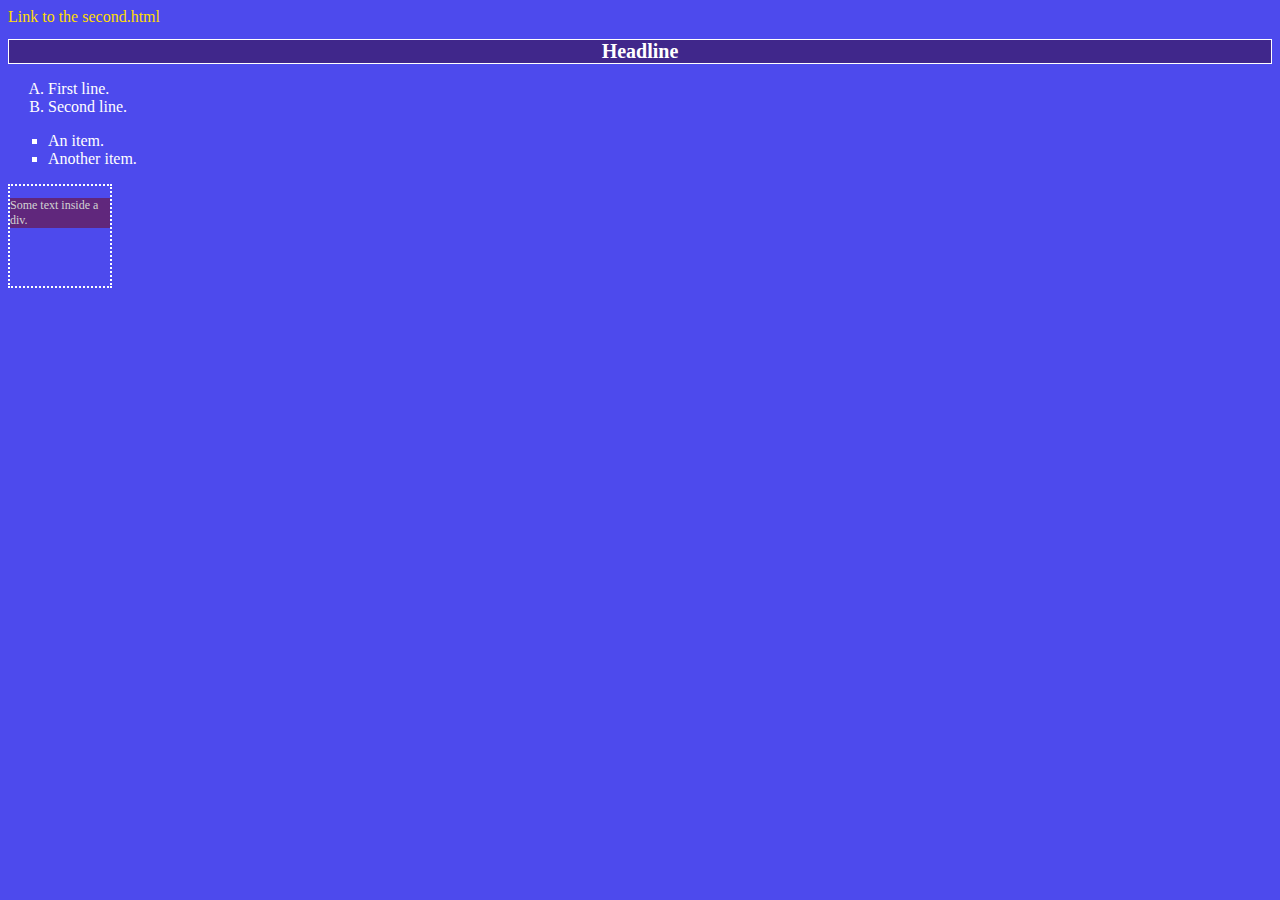
<file: index.html>
<!DOCTYPE html>
<html lang="en">
  <head>
    <meta charset="UTF-8">
    <link rel="stylesheet" type="text/css" href="style/styles.css">
    <title>WS04 Workshop</title>
  </head>
  <body>
    <a href="./second.html">Link to the second.html</a>
    <h1>Headline</h1>
    <ol>
      <li>First line.</li>
      <li>Second line.</li>
    </ol>
    <ul>
      <li>An item.</li>
      <li>Another item.</li>
    </ul>
    <div class="simpleDiv">
      <p>Some text inside a div.</p>
    </div>
  </body>
</html>
</file>
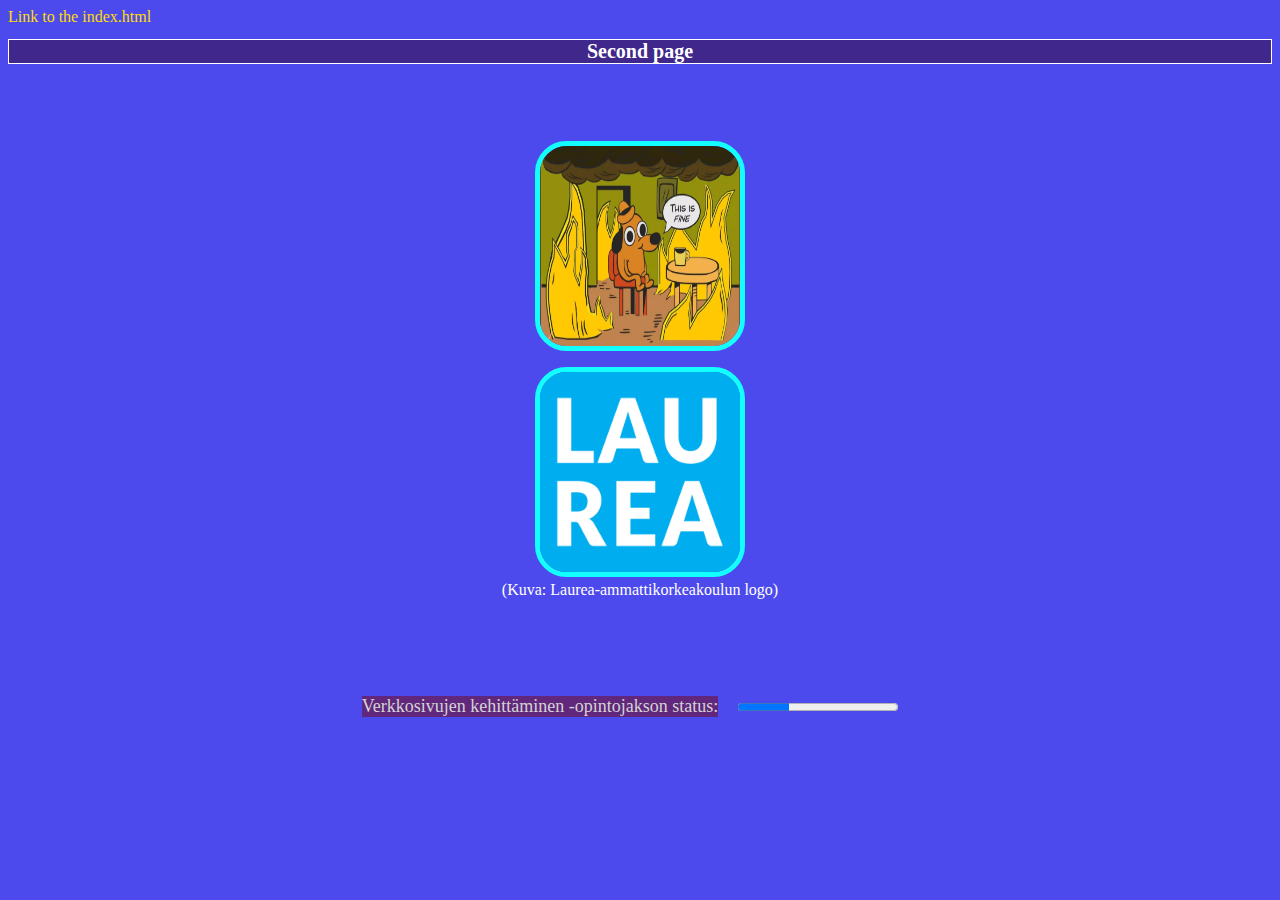
<file: second.html>
<!DOCTYPE html>
<html lang="en">

<head>
  <meta charset="UTF-8">
  <link rel="stylesheet" type="text/css" href="style/styles.css">
  <title>Second Page</title>
</head>

<body>
  <a href="./index.html">Link to the index.html</a>
  <h1>Second page</h1>

  <div id="images-div">
    <img src="./images/thisisfine.jpg" alt="This is fine." width="200" height="200">
    <figure>
      <img src="./images/laurea.png" alt="Laurea-ammattikorkeakoulun logo" width="200" height="200">
      <figcaption>(Kuva: Laurea-ammattikorkeakoulun logo)</figcaption>
    </figure>
  </div>

  <div id="progress-div">
    <p>Verkkosivujen kehittäminen -opintojakson status:</p>
    <progress id="progress1" value="32" max="100"></progress>
  </div>
</body>

</html>
</file>
<file: style/styles.css>
body {
    background-color: rgb(77, 74, 237);
    color:white;
}
a {
    text-decoration: none;
    color:rgb(255, 221, 0)
}
h1 {
    font-size: 20px;
    border: 1px solid white;
    text-align: center;
    background-color: rgb(64, 39, 139);
}

p {
    font-size: 12px;
    color:lightgray;
    background-color: rgb(96, 39, 124);
    
}
.simpleDiv {
    border-style: dotted;
    border-width: 2px;
    width: 100px;
    height: 100px;
}
#progress-div {
    display:flex;
    align-items: center;
    justify-content: center;
}
#progress-div progress {
    margin: 20px 20px 20px 20px;
   
}
#progress-div p {
    font-size: 18px;
}
#images-div {
    display:flex;
    flex-direction: column;
    padding: 5%; 
    align-items: center;
    justify-content: center;
}
#images-div img {
  
    border-radius: 15%;
    border: 5px solid black;
    border-color: rgb(19, 255, 255);
}
#images-div figure {
    text-align: center;
}
ol {
    list-style-type: upper-alpha;
}
ul {
    list-style-type: square;
}
</file>
